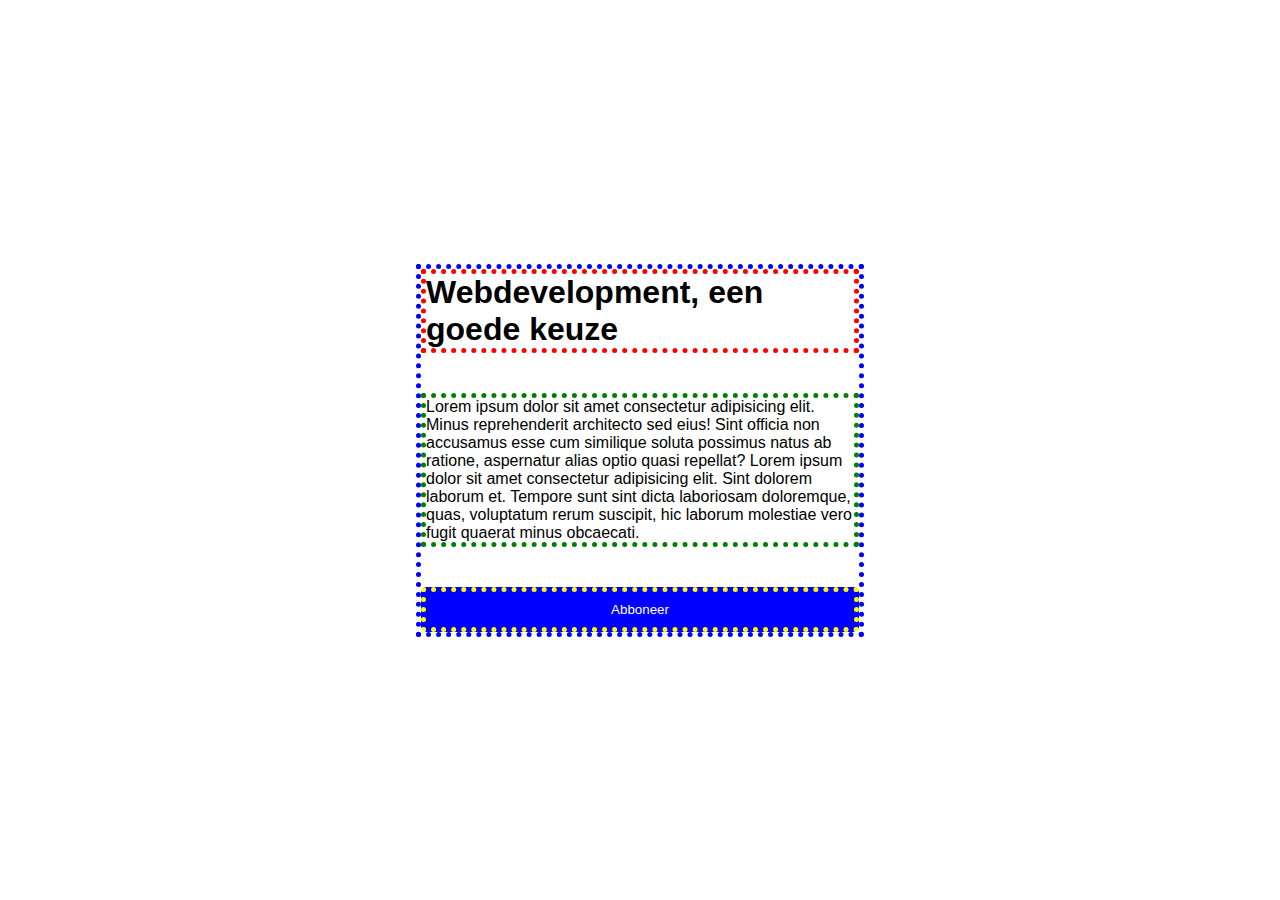
<file: begin rem/index.html>
<!DOCTYPE html>
<html lang="en">
<head>
    <meta charset="UTF-8">
    <meta name="viewport" content="width=device-width, initial-scale=1.0">
    <title>PX vs REM</title>
    <link rel="stylesheet" href="style.css">
</head>
<body>
    <article>
        <h1>Webdevelopment, een goede keuze</h1>
        <p>Lorem ipsum dolor sit amet consectetur adipisicing elit. Minus reprehenderit architecto sed eius! Sint officia non accusamus esse cum similique soluta possimus natus ab ratione, aspernatur alias optio quasi repellat? Lorem ipsum dolor sit amet consectetur adipisicing elit. Sint dolorem laborum et. Tempore sunt sint dicta laboriosam doloremque, quas, voluptatum rerum suscipit, hic laborum molestiae vero fugit quaerat minus obcaecati.</p>
        <button class="btn">Abboneer</button>
    </article>
    
</body>
</html>
</file>
<file: begin rem/style.css>
*,*::after,&::before{
    margin: 0;
    padding: 0;
    box-sizing: border-box;
}
body{
    font-family: sans-serif;
    display: flex;
    justify-content: center;
    align-items: center;
    min-height: 100vh;
    font-size: 1rem;
}
article{
    width: 35vw;
    border: 5px dotted blue;
}
h1{
    font-size: 2rem;
    margin-bottom: 2.5rem;
    border: 5px dotted red;
}
p{  margin-bottom: 2.5rem;
    border: 5px dotted green;
}
button{
    outline: none;
    border: none;
    background-color: green;
    color: white;
    font-family: sans-serif;
    padding: 10px 20px;
    border-radius: 5px;
    border: 5px dotted yellow;
    width: 100%;
}

button{
    background: blue;
}

@media screen and (max-width: 62.5rem) {
    body{
        background: red;
    }
    article{
        width:80vw;
    }
}
</file>
